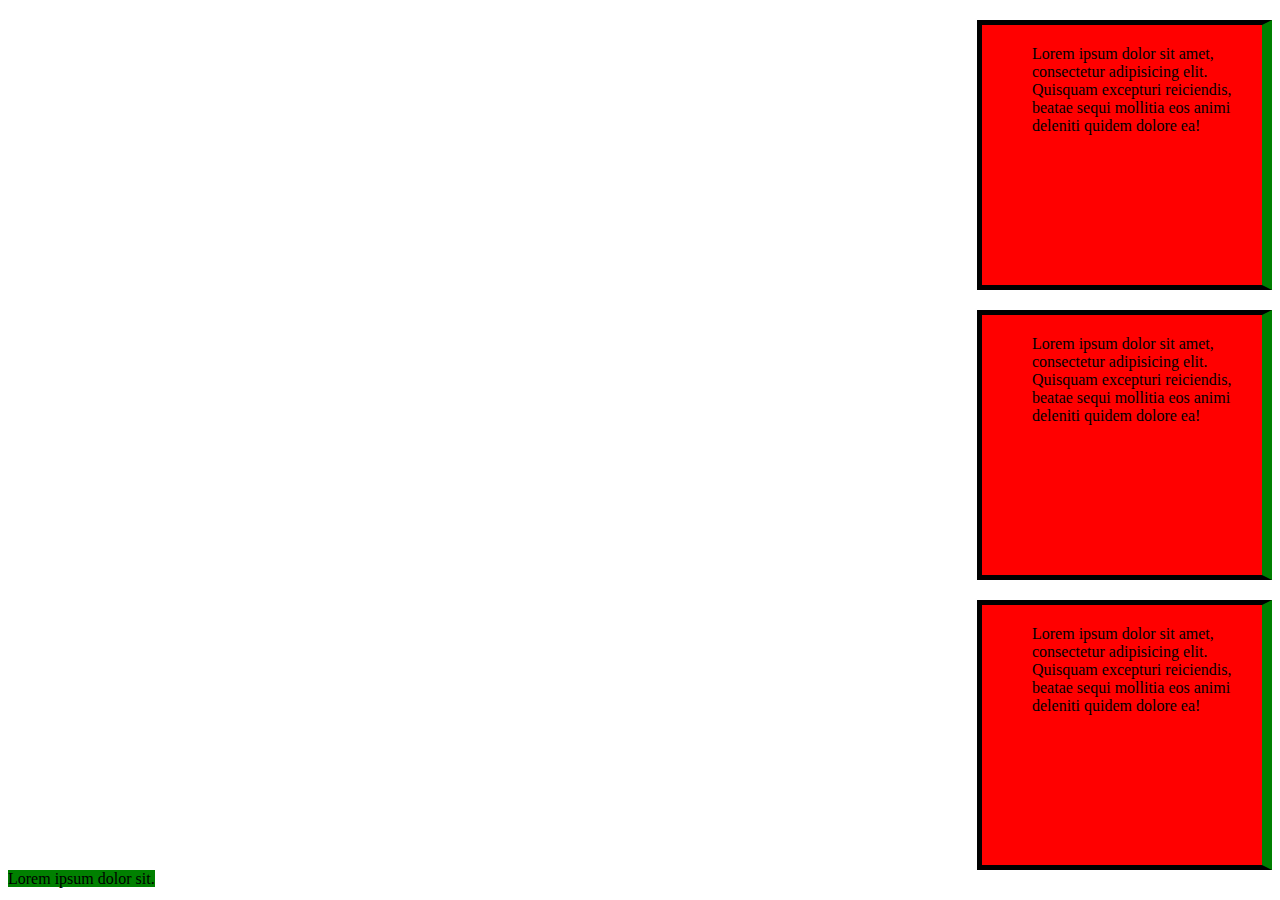
<file: index.html>
<!DOCTYPE html>
<html lang="en">
<head>
    <meta charset="UTF-8">
    <meta http-equiv="X-UA-Compatible" content="IE=edge">
    <meta name="viewport" content="width=, initial-scale=1.0">
    <title>Document</title>
</head>
<body>
    <style>
        div{
            
            background-color: red;
            width: 200px;
            height: 200px;
            padding: 20px 30px 40px 50px;
            border: 5px solid black;
            border-right: 10px solid green;
            margin-top: 20px;
            /* margin: auto; */
            margin-left: auto;
        }
        span{
            background-color: green;
        }
    </style>
    <div>Lorem ipsum dolor sit amet, consectetur adipisicing elit. Quisquam excepturi reiciendis, beatae sequi mollitia eos animi deleniti quidem dolore ea!</div>
    <div>Lorem ipsum dolor sit amet, consectetur adipisicing elit. Quisquam excepturi reiciendis, beatae sequi mollitia eos animi deleniti quidem dolore ea!</div>
    <div>Lorem ipsum dolor sit amet, consectetur adipisicing elit. Quisquam excepturi reiciendis, beatae sequi mollitia eos animi deleniti quidem dolore ea!</div>
    <span>Lorem ipsum dolor sit.</span>
</body>
</html>
</file>
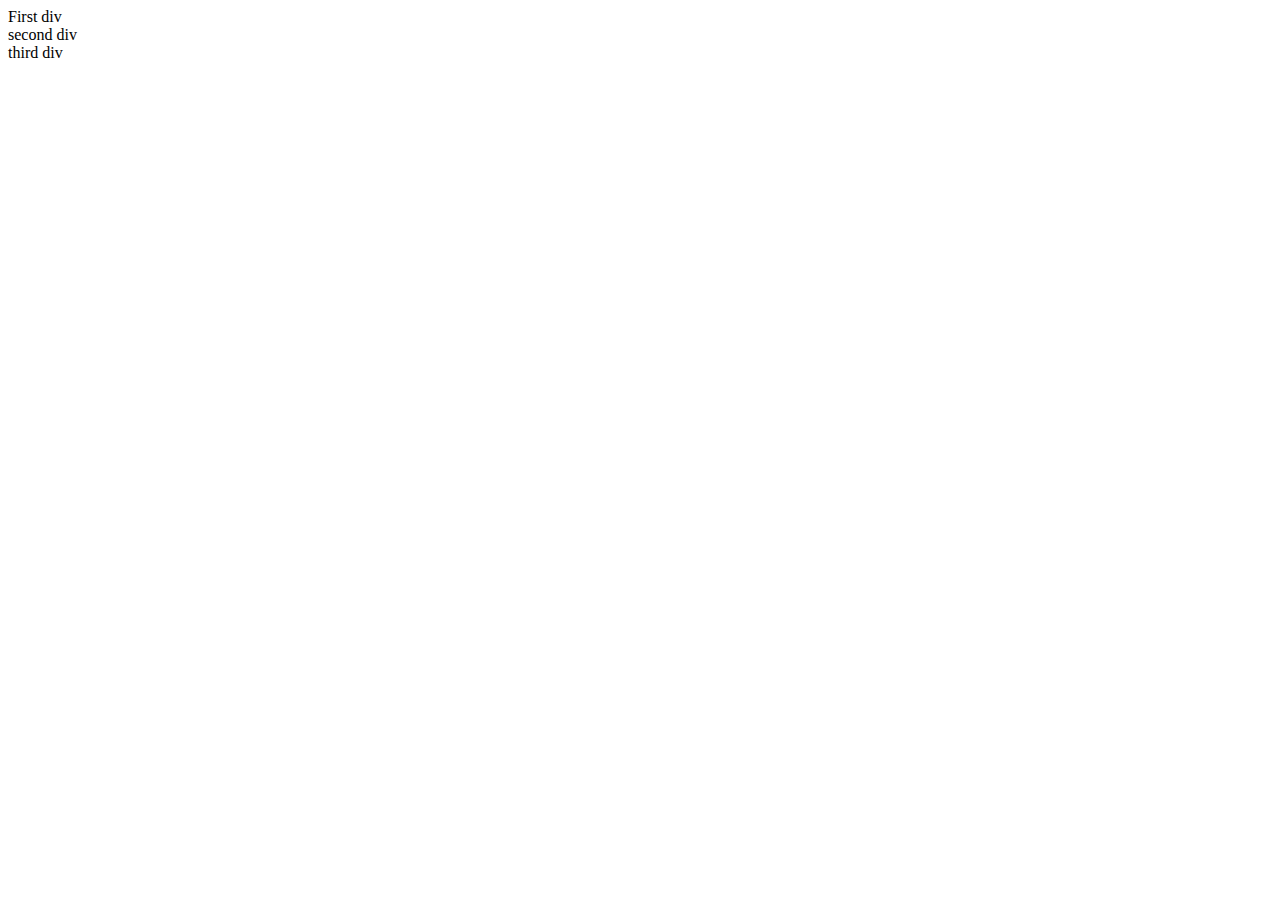
<file: display.html>
<!DOCTYPE html>
<html lang="en">
<head>
    <meta charset="UTF-8">
    <meta http-equiv="X-UA-Compatible" content="IE=edge">
    <meta name="viewport" content="width=device-width, initial-scale=1.0">
    <title>Document</title>
    <style>
        div{
         
        }
        .secondDiv{
            /* display: none; */
            /* visibility: hidden; */
            display: inline;
        }
    </style>
</head>
<body>
   <div>First div</div> 
   <div class="secondDiv">second div</div>
   <div>third div</div>
</body>
</html>
</file>
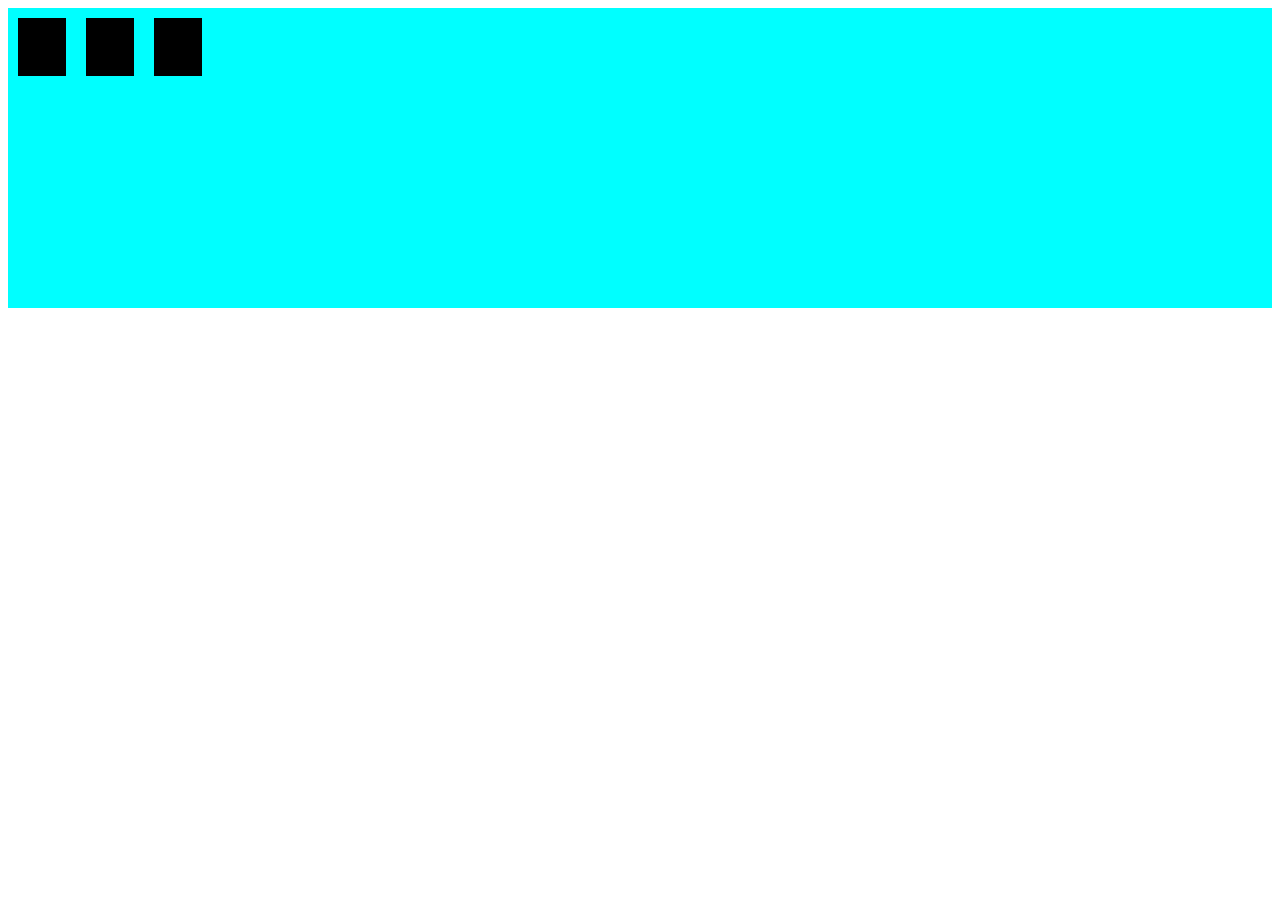
<file: image.html>
<!DOCTYPE html>
<html lang="en">
<head>
    <meta charset="UTF-8">
    <meta http-equiv="X-UA-Compatible" content="IE=edge">
    <meta name="viewport" content="width=device-width, initial-scale=1.0">
    <title>Document</title>
    <link rel="stylesheet" href="image.css">
</head>
<body>
    <div class="grid-container">
    <div>
        <div class="item-grid1">1</div>
    </div>
    <div>
        <div class="item-grid2">2</div>
    </div>
    <div>
        <div class="item-grid3">3</div>
    </div>
    </div>
    
</body>
</html>
</file>
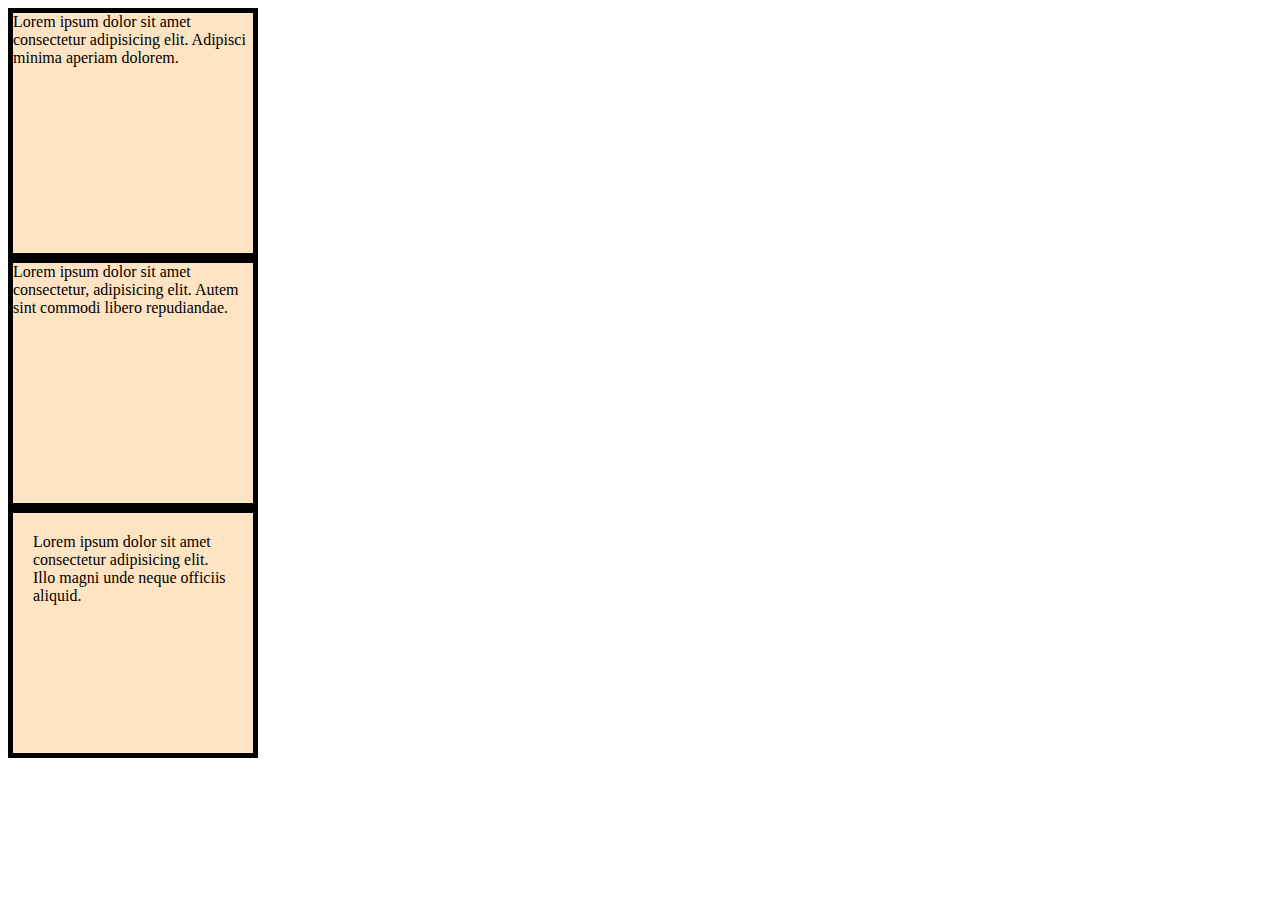
<file: index2.html>
<!DOCTYPE html>
<html lang="en">
<head>
    <meta charset="UTF-8">
    <meta http-equiv="X-UA-Compatible" content="IE=edge">
    <meta name="viewport" content="width=device-width, initial-scale=1.0">
    <title>Document</title>
    <style>
        div{
            width: 250px;
            height: 250px;
            background-color: bisque;
            border: 5px solid  black;
            box-sizing: border-box;
            
        }
        .secondDiv{
            padding: 20px;
        }
    </style>
</head>
<body>
    <div>Lorem ipsum dolor sit amet consectetur adipisicing elit. Adipisci minima aperiam dolorem.</div>
    <div>Lorem ipsum dolor sit amet consectetur, adipisicing elit. Autem sint commodi libero repudiandae.</div>
    <div class="secondDiv">Lorem ipsum dolor sit amet consectetur adipisicing elit. Illo magni unde neque officiis aliquid.</div>
</body>
</html>
</file>
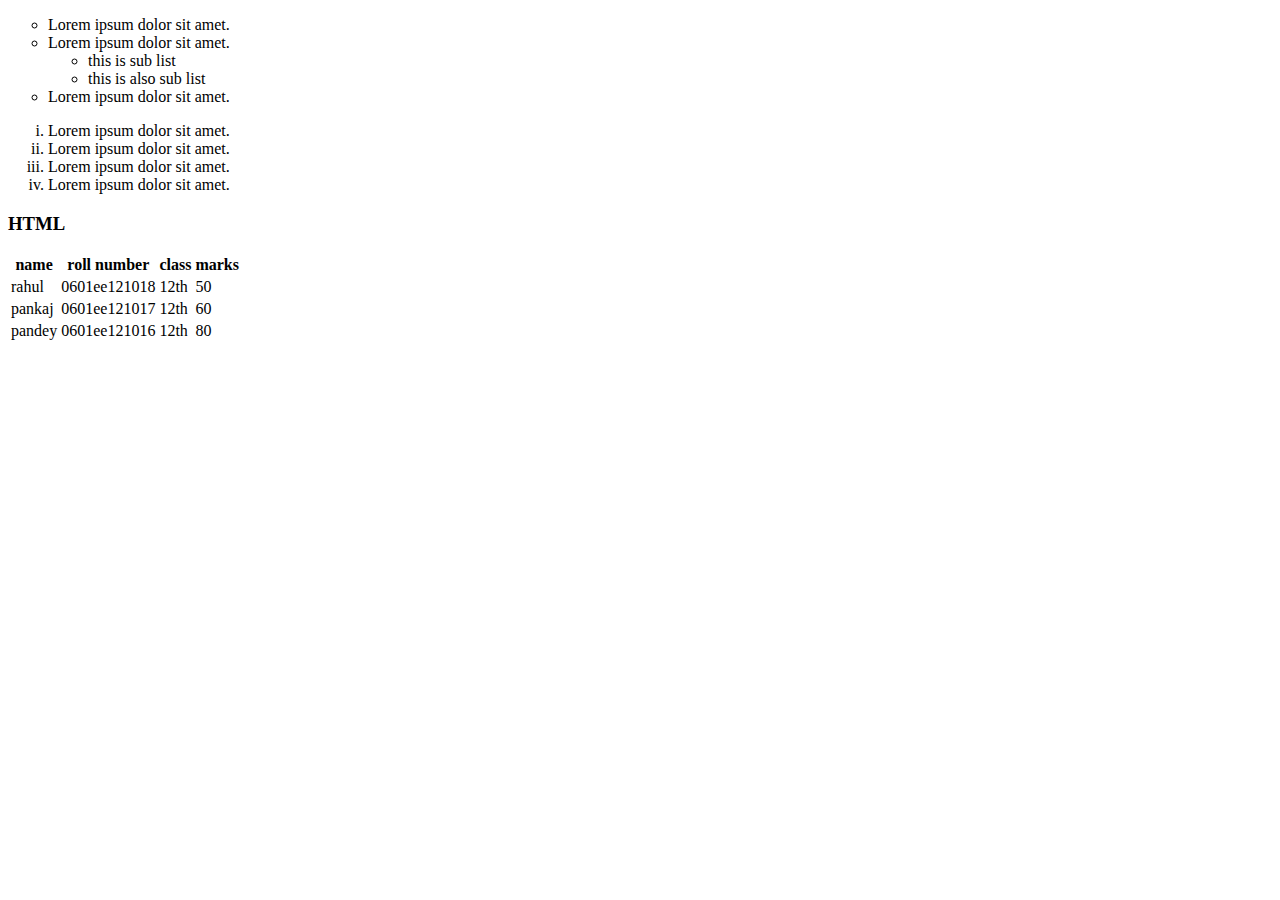
<file: learning.html>
<!DOCTYPE html>
<html lang="en">

<head>
    <meta charset="UTF-8">
    <meta http-equiv="X-UA-Compatible" content="IE=edge">
    <meta name="viewport" content="width=device-width, initial-scale=1.0">
    <title>Document</title>
</head>

<body>
    <ul type="circle">
        <li>Lorem ipsum dolor sit amet.</li>
        <li>Lorem ipsum dolor sit amet.</li>
        <ul>
            <li>this is sub list</li>
            <li>this is also sub list</li>
        </ul>
        <li>Lorem ipsum dolor sit amet.</li>

    </ul>
    <ol type="i">
        <li>Lorem ipsum dolor sit amet.</li>
        <li>Lorem ipsum dolor sit amet.</li>
        <li>Lorem ipsum dolor sit amet.</li>
        <li>Lorem ipsum dolor sit amet.</li>

    </ol>
    <h3>HTML</h3>
    <table>
        <thead>
            <tr>
                <th>name</th>
                <th>roll number</th>
                <th>class</th>
                <th>marks</th>
            </tr>

        </thead>
        <tbody>
            <tr>
                <td>rahul</td>
                <td>0601ee121018</td>
                <td>12th</td>
                <td>50</td>
            </tr>
            <tr>
                <td>pankaj</td>
                <td>0601ee121017</td>
                <td>12th</td>
                <td>60 </td>
            </tr>
            <tr>
                <td>pandey</td>
                <td>0601ee121016</td>
                <td>12th</td>
                <td>80</td>
            </tr>

        </tbody>
    </table>
</body>

</html>
</file>
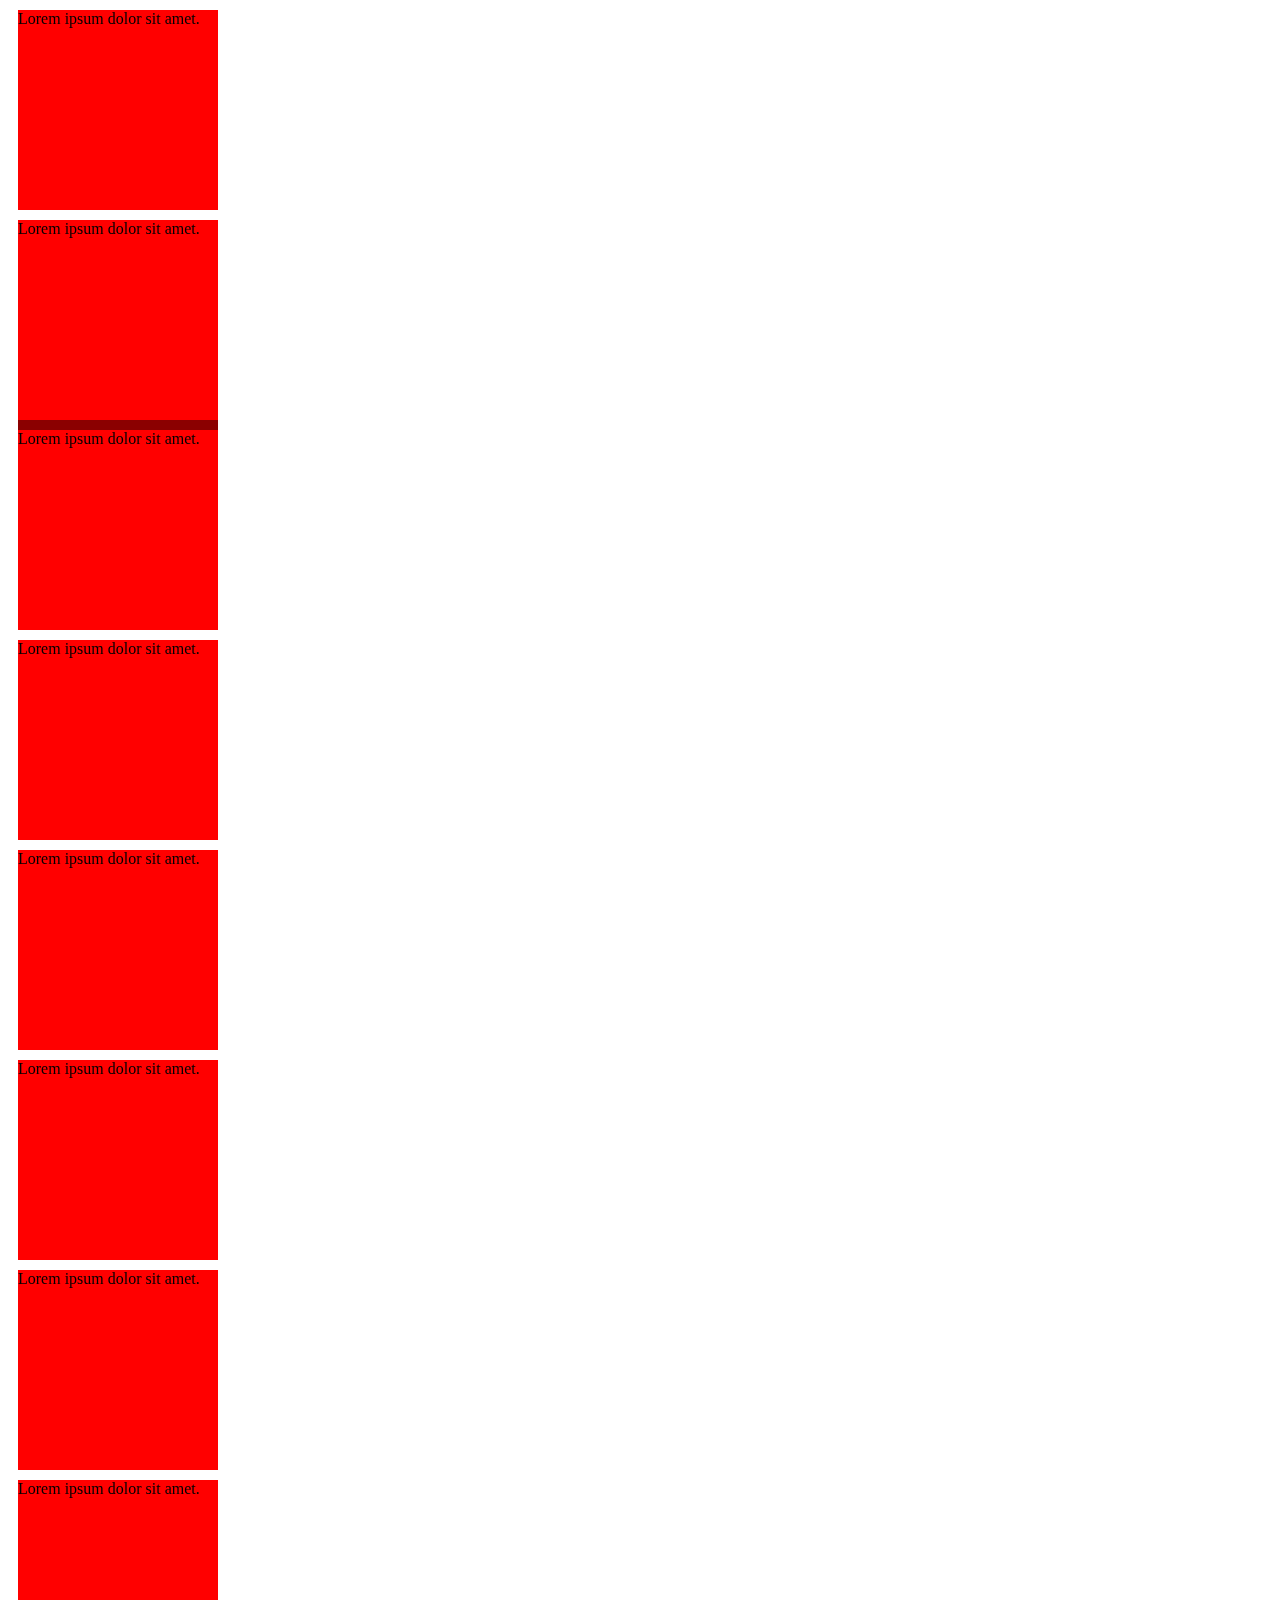
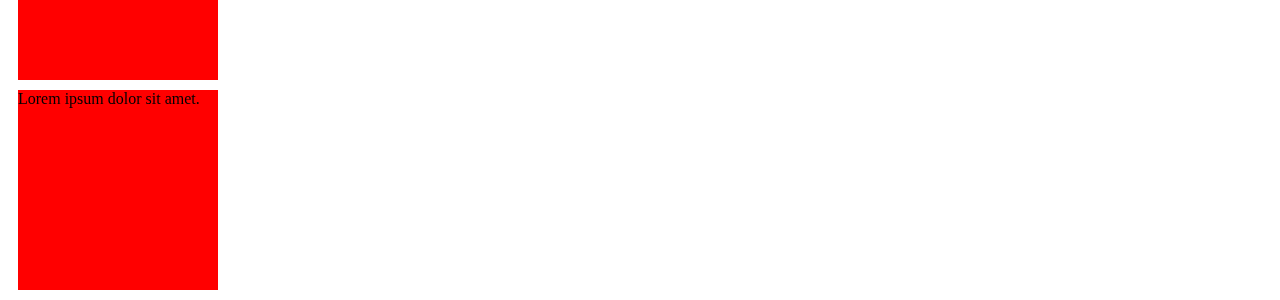
<file: position.html>
<!DOCTYPE html>
<html lang="en">
<head>
    <meta charset="UTF-8">
    <meta http-equiv="X-UA-Compatible" content="IE=edge">
    <meta name="viewport" content="width=device-width, initial-scale=1.0">
    <title>Document</title>
    <style>
        div{
            width: 200px;
            height: 200px;
            background-color: red;
            margin: 10px;
        }
        .secondDiv{
            position: fixed;
            background-color: darkred;
            /* bottom: 20px;
            right: 20px;  */
            z-index: -2;
           
        }
    </style>
</head>
<body>
    <div>Lorem ipsum dolor sit amet.</div>
    <div class="secondDiv">Lorem ipsum dolor sit amet.</div>
    <div>Lorem ipsum dolor sit amet.</div>
    <div>Lorem ipsum dolor sit amet.</div>
    <div>Lorem ipsum dolor sit amet.</div>
    <div>Lorem ipsum dolor sit amet.</div>
    <div>Lorem ipsum dolor sit amet.</div>
    <div>Lorem ipsum dolor sit amet.</div>
    <div>Lorem ipsum dolor sit amet.</div>
    <div>Lorem ipsum dolor sit amet.</div>
</body>
</html>
</file>
<file: image.css>
.grid-container{
    display: flex;
    background-color: aqua;
    height: 300px;
}
.item-grid1{
    display: flex;
    background-color: black;
    margin: 10px;
    padding: 20px;
}
.item-grid2{
    display: flex;
    background-color: black;
    margin: 10px;
    padding: 20px;
}
.item-grid3{
    display: flex;
    background-color: black;
    margin: 10px;
    padding: 20px;
}
</file>
